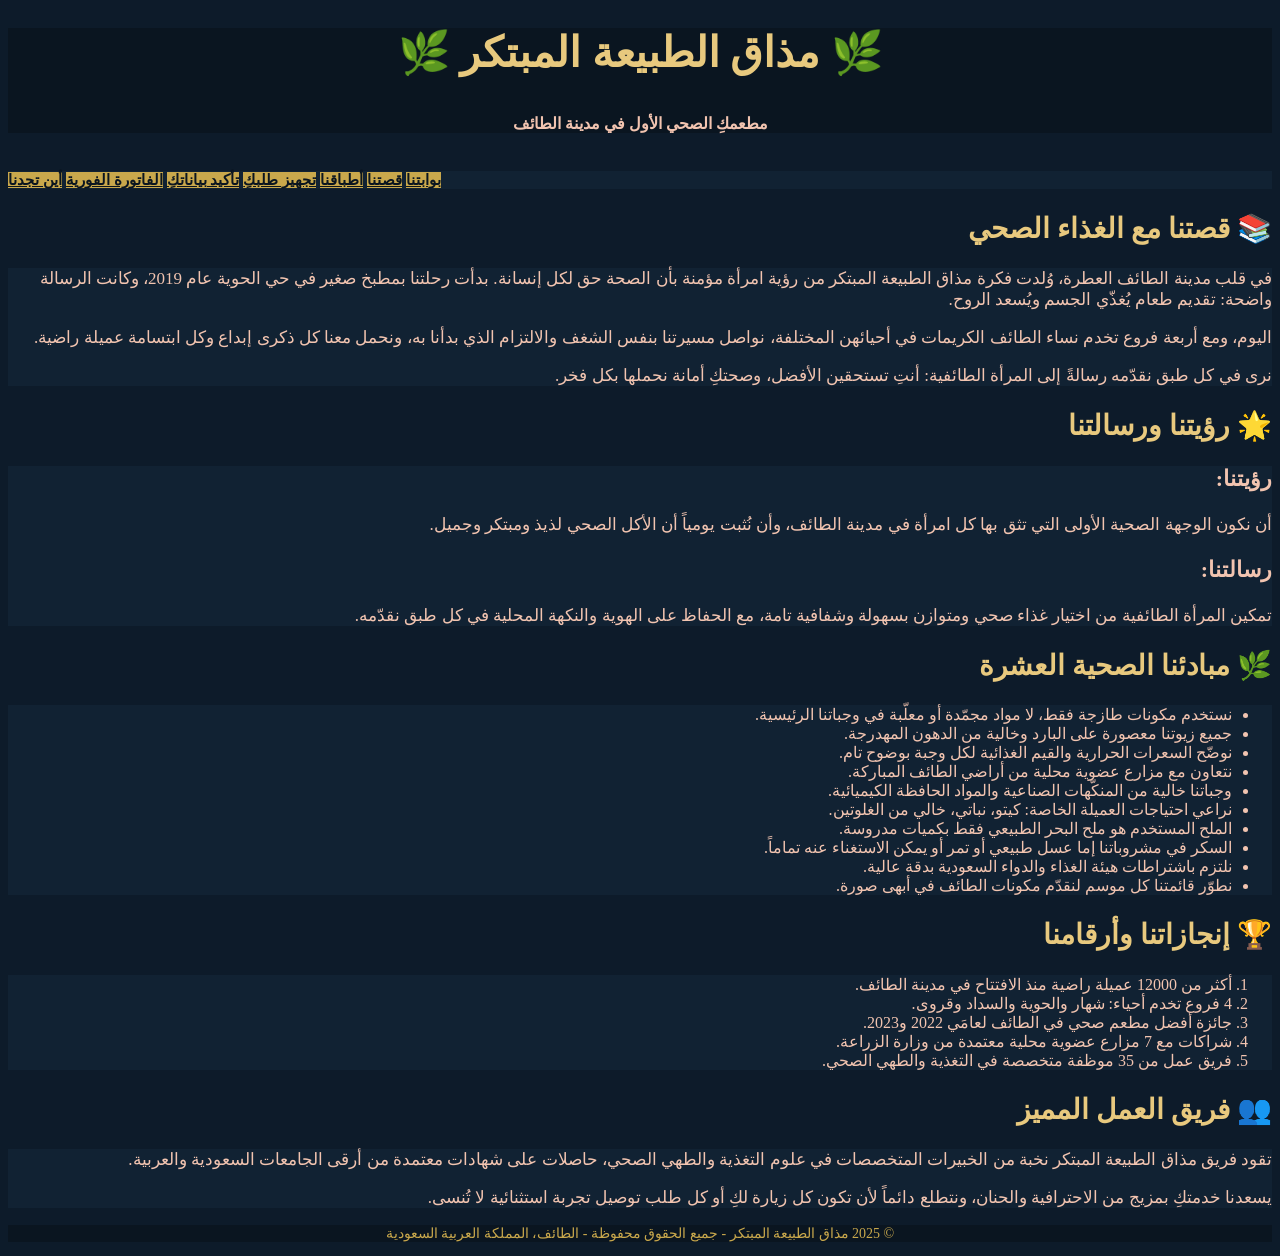
<file: about.html>
<!DOCTYPE html>
<html>
<head>
<meta charset="UTF-8">
<title>مذاق الطبيعة المبتكر - قصتنا</title>
<link rel="stylesheet" type="text/css" href="style.css">
</head>
<body dir="rtl">

<div class="header">
<h1>&#127807; مذاق الطبيعة المبتكر &#127807;</h1>
<h6>مطعمكِ الصحي الأول في مدينة الطائف</h6>
</div>

<div class="navbar">
<a href="index.html">بوابتنا</a>
<a href="about.html">قصتنا</a>
<a href="menu.html">أطباقنا</a>
<a href="order.html">تجهيز طلبكِ</a>
<a href="check.html">تأكيد بياناتكِ</a>
<a href="calc.html">الفاتورة الفورية</a>
<a href="branches.html">أين تجدنا</a>

</div>

<div class="content">

<h2>&#128218; قصتنا مع الغذاء الصحي</h2>

<div class="about-box">
<p>في قلب مدينة الطائف العطرة، وُلدت فكرة مذاق الطبيعة المبتكر من رؤية امرأة مؤمنة بأن الصحة حق لكل إنسانة. بدأت رحلتنا بمطبخ صغير في حي الحوية عام 2019، وكانت الرسالة واضحة: تقديم طعام يُغذّي الجسم ويُسعد الروح.</p>
<p>اليوم، ومع أربعة فروع تخدم نساء الطائف الكريمات في أحيائهن المختلفة، نواصل مسيرتنا بنفس الشغف والالتزام الذي بدأنا به، ونحمل معنا كل ذكرى إبداع وكل ابتسامة عميلة راضية.</p>
<p>نرى في كل طبق نقدّمه رسالةً إلى المرأة الطائفية: أنتِ تستحقين الأفضل، وصحتكِ أمانة نحملها بكل فخر.</p>
</div>

<h2>&#127775; رؤيتنا ورسالتنا</h2>

<div class="about-box">
<h3>رؤيتنا:</h3>
<p>أن نكون الوجهة الصحية الأولى التي تثق بها كل امرأة في مدينة الطائف، وأن نُثبت يومياً أن الأكل الصحي لذيذ ومبتكر وجميل.</p>
<h3>رسالتنا:</h3>
<p>تمكين المرأة الطائفية من اختيار غذاء صحي ومتوازن بسهولة وشفافية تامة، مع الحفاظ على الهوية والنكهة المحلية في كل طبق نقدّمه.</p>
</div>

<h2>&#127807; مبادئنا الصحية العشرة</h2>

<div class="about-box">
<ul>
<li>نستخدم مكونات طازجة فقط، لا مواد مجمّدة أو معلّبة في وجباتنا الرئيسية.</li>
<li>جميع زيوتنا معصورة على البارد وخالية من الدهون المهدرجة.</li>
<li>نوضّح السعرات الحرارية والقيم الغذائية لكل وجبة بوضوح تام.</li>
<li>نتعاون مع مزارع عضوية محلية من أراضي الطائف المباركة.</li>
<li>وجباتنا خالية من المنكّهات الصناعية والمواد الحافظة الكيميائية.</li>
<li>نراعي احتياجات العميلة الخاصة: كيتو، نباتي، خالي من الغلوتين.</li>
<li>الملح المستخدم هو ملح البحر الطبيعي فقط بكميات مدروسة.</li>
<li>السكر في مشروباتنا إما عسل طبيعي أو تمر أو يمكن الاستغناء عنه تماماً.</li>
<li>نلتزم باشتراطات هيئة الغذاء والدواء السعودية بدقة عالية.</li>
<li>نطوّر قائمتنا كل موسم لنقدّم مكونات الطائف في أبهى صورة.</li>
</ul>
</div>

<h2>&#127942; إنجازاتنا وأرقامنا</h2>

<div class="about-box">
<ol>
<li>أكثر من 12000 عميلة راضية منذ الافتتاح في مدينة الطائف.</li>
<li>4 فروع تخدم أحياء: شهار والحوية والسداد وقروى.</li>
<li>جائزة أفضل مطعم صحي في الطائف لعامَي 2022 و2023.</li>
<li>شراكات مع 7 مزارع عضوية محلية معتمدة من وزارة الزراعة.</li>
<li>فريق عمل من 35 موظفة متخصصة في التغذية والطهي الصحي.</li>
</ol>
</div>

<h2>&#128101; فريق العمل المميز</h2>

<div class="about-box">
<p>تقود فريق مذاق الطبيعة المبتكر نخبة من الخبيرات المتخصصات في علوم التغذية والطهي الصحي، حاصلات على شهادات معتمدة من أرقى الجامعات السعودية والعربية.</p>
<p>يسعدنا خدمتكِ بمزيج من الاحترافية والحنان، ونتطلع دائماً لأن تكون كل زيارة لكِ أو كل طلب توصيل تجربة استثنائية لا تُنسى.</p>
</div>

</div>

<div class="footer">
<p>&#169; 2025 مذاق الطبيعة المبتكر - جميع الحقوق محفوظة - الطائف، المملكة العربية السعودية</p>
</div>

</body>
</html>
</file>
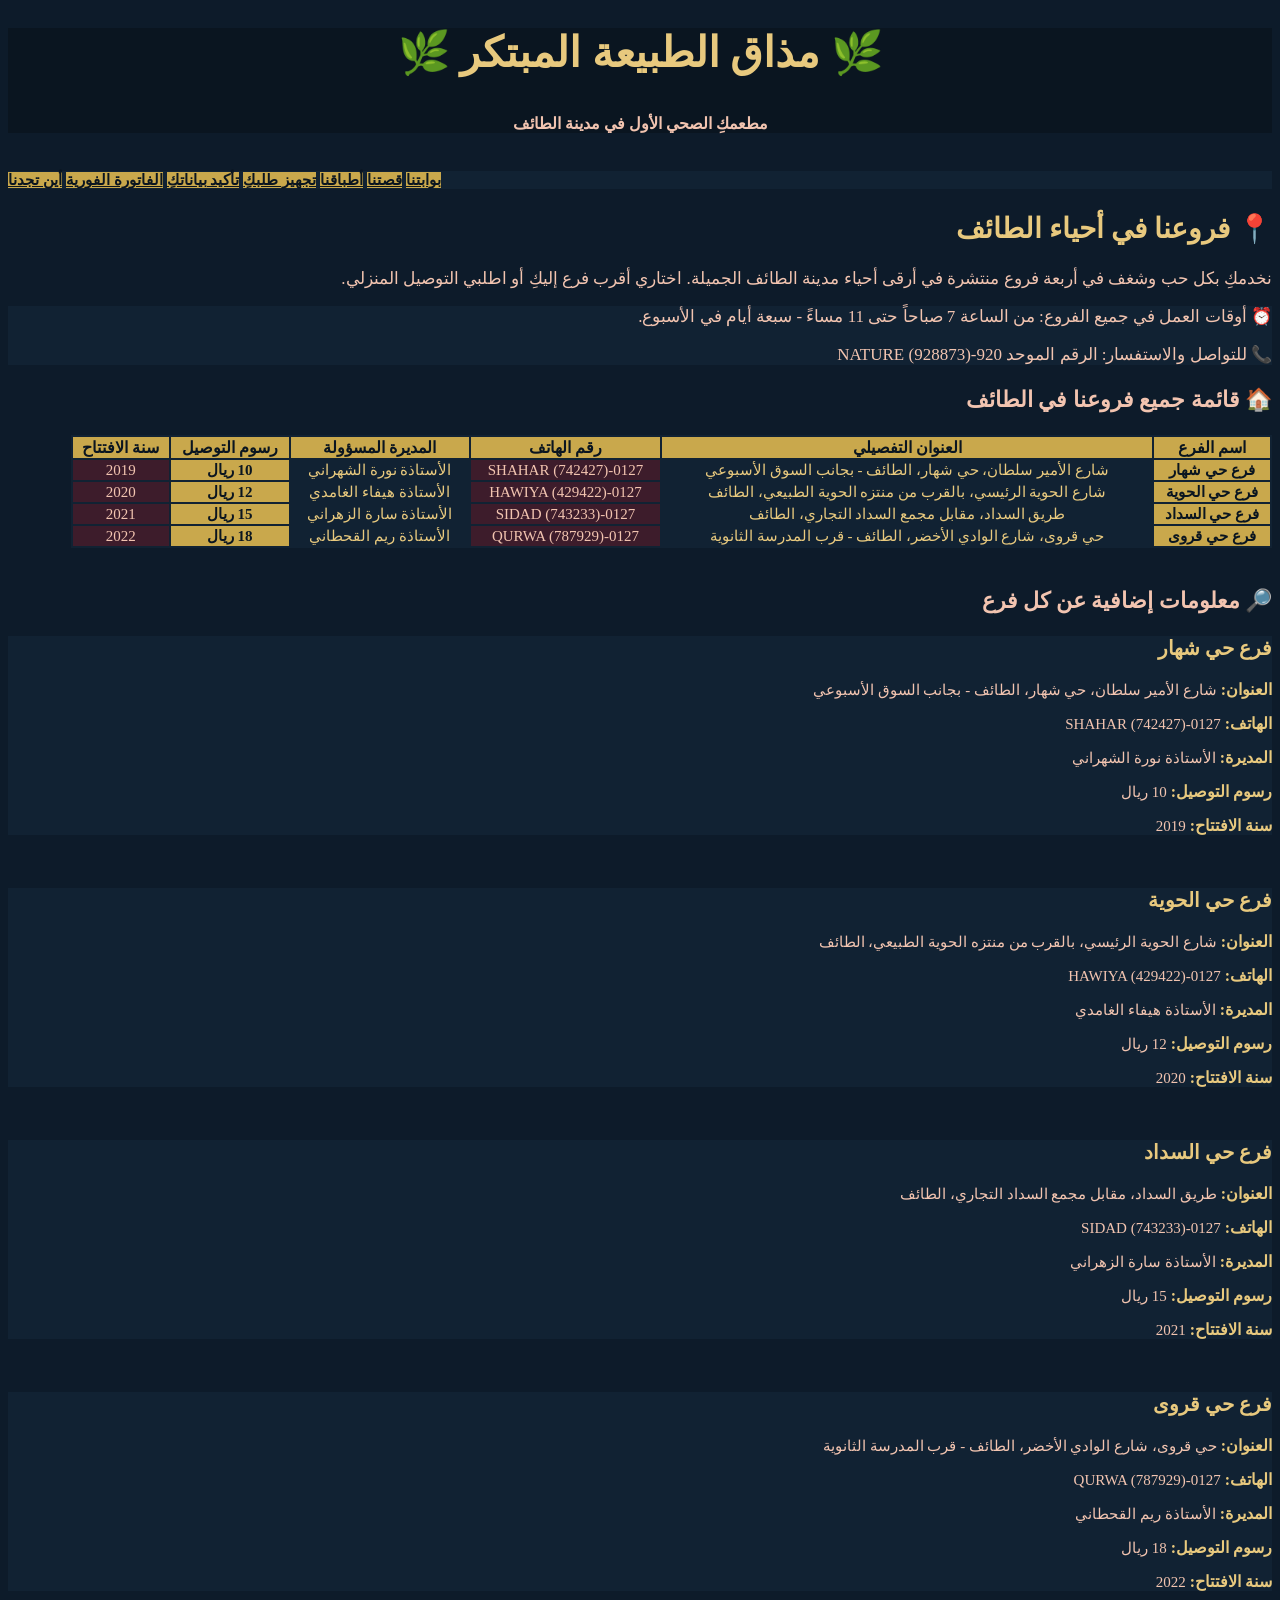
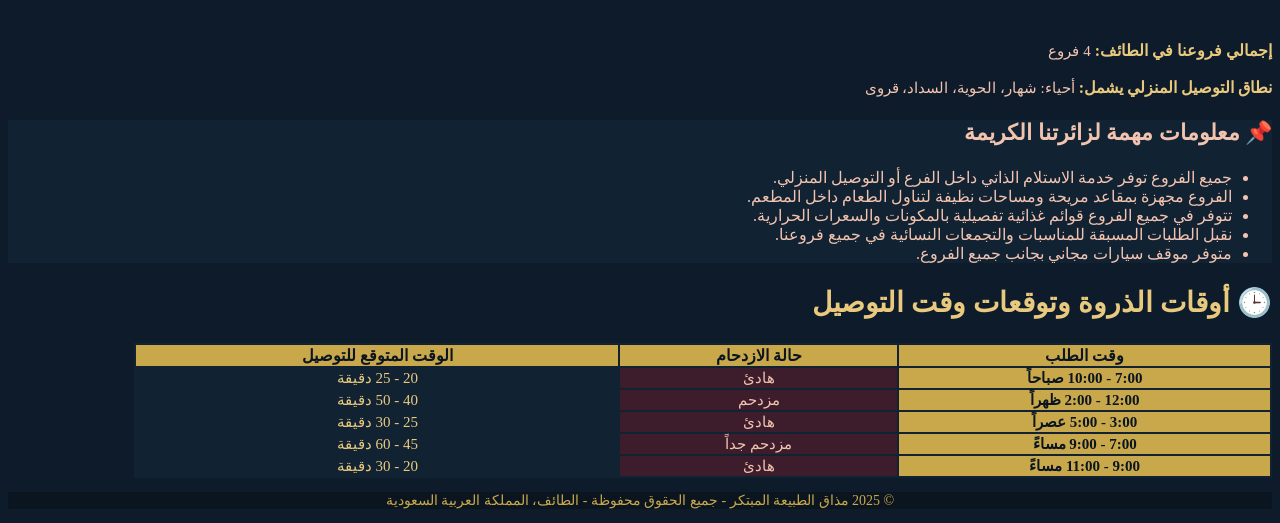
<file: branches.html>
<!DOCTYPE html>
<html>
<head>
<meta charset="UTF-8">
<title>مذاق الطبيعة المبتكر - أين تجدينا</title>
<link rel="stylesheet" type="text/css" href="style.css">
</head>
<body dir="rtl">

<div class="header">
<h1>&#127807; مذاق الطبيعة المبتكر &#127807;</h1>
<h6>مطعمكِ الصحي الأول في مدينة الطائف</h6>
</div>

<div class="navbar">
<a href="index.html">بوابتنا</a>
<a href="about.html">قصتنا</a>
<a href="menu.html">أطباقنا</a>
<a href="order.html">تجهيز طلبكِ</a>
<a href="check.html">تأكيد بياناتكِ</a>
<a href="calc.html">الفاتورة الفورية</a>
<a href="branches.html">أين تجدنا</a>

</div>

<div class="content">

<h2>&#128205; فروعنا في أحياء الطائف</h2>
<p>نخدمكِ بكل حب وشغف في أربعة فروع منتشرة في أرقى أحياء مدينة الطائف الجميلة. اختاري أقرب فرع إليكِ أو اطلبي التوصيل المنزلي.</p>

<div class="welcome-box">
<p>&#9200; أوقات العمل في جميع الفروع: من الساعة 7 صباحاً حتى 11 مساءً - سبعة أيام في الأسبوع.</p>
<p>&#128222; للتواصل والاستفسار: الرقم الموحد 920-NATURE (928873)</p>
</div>

<h3>&#127968; قائمة جميع فروعنا في الطائف</h3>

<script type="text/javascript">

var branch_names = new Array(4);
branch_names[0] = "فرع حي شهار";
branch_names[1] = "فرع حي الحوية";
branch_names[2] = "فرع حي السداد";
branch_names[3] = "فرع حي قروى";

var branch_addresses = new Array(4);
branch_addresses[0] = "شارع الأمير سلطان، حي شهار، الطائف - بجانب السوق الأسبوعي";
branch_addresses[1] = "شارع الحوية الرئيسي، بالقرب من منتزه الحوية الطبيعي، الطائف";
branch_addresses[2] = "طريق السداد، مقابل مجمع السداد التجاري، الطائف";
branch_addresses[3] = "حي قروى، شارع الوادي الأخضر، الطائف - قرب المدرسة الثانوية";

var branch_phones = new Array(4);
branch_phones[0] = "0127-SHAHAR (742427)";
branch_phones[1] = "0127-HAWIYA (429422)";
branch_phones[2] = "0127-SIDAD (743233)";
branch_phones[3] = "0127-QURWA (787929)";

var branch_managers = new Array(4);
branch_managers[0] = "الأستاذة نورة الشهراني";
branch_managers[1] = "الأستاذة هيفاء الغامدي";
branch_managers[2] = "الأستاذة سارة الزهراني";
branch_managers[3] = "الأستاذة ريم القحطاني";

var branch_delivery_fee = new Array(4);
branch_delivery_fee[0] = 10;
branch_delivery_fee[1] = 12;
branch_delivery_fee[2] = 15;
branch_delivery_fee[3] = 18;

var branch_opening_year = new Array(4);
branch_opening_year[0] = 2019;
branch_opening_year[1] = 2020;
branch_opening_year[2] = 2021;
branch_opening_year[3] = 2022;

document.write("<table width='95%'>");
document.write("<tr>");
document.write("<th>اسم الفرع</th>");
document.write("<th>العنوان التفصيلي</th>");
document.write("<th>رقم الهاتف</th>");
document.write("<th>المديرة المسؤولة</th>");
document.write("<th>رسوم التوصيل</th>");
document.write("<th>سنة الافتتاح</th>");
document.write("</tr>");

for (var i = 0; i < 4; i++) {
    document.write("<tr>");
    document.write("<td class='gold'>" + branch_names[i] + "</td>");
    document.write("<td class='navy'>" + branch_addresses[i] + "</td>");
    document.write("<td class='rose'>" + branch_phones[i] + "</td>");
    document.write("<td class='navy'>" + branch_managers[i] + "</td>");
    document.write("<td class='gold'>" + branch_delivery_fee[i] + " ريال</td>");
    document.write("<td class='rose'>" + branch_opening_year[i] + "</td>");
    document.write("</tr>");
}

document.write("</table>");

document.write("<br>");
document.write("<h3>&#128270; معلومات إضافية عن كل فرع</h3>");

for (var j = 0; j < 4; j++) {
    document.write("<div class='branch-box'>");
    document.write("<h3>" + branch_names[j] + "</h3>");
    document.write("<p><span class='gold-label'>العنوان: </span><span class='rose-label'>" + branch_addresses[j] + "</span></p>");
    document.write("<p><span class='gold-label'>الهاتف: </span><span class='rose-label'>" + branch_phones[j] + "</span></p>");
    document.write("<p><span class='gold-label'>المديرة: </span><span class='rose-label'>" + branch_managers[j] + "</span></p>");
    document.write("<p><span class='gold-label'>رسوم التوصيل: </span><span class='rose-label'>" + branch_delivery_fee[j] + " ريال</span></p>");
    document.write("<p><span class='gold-label'>سنة الافتتاح: </span><span class='rose-label'>" + branch_opening_year[j] + "</span></p>");
    document.write("</div>");
    document.write("<br>");
}

var total_branches = 4;
var total_delivery_coverage = "أحياء: شهار، الحوية، السداد، قروى";
document.write("<p><span class='gold-label'>إجمالي فروعنا في الطائف: </span><span class='rose-label'>" + total_branches + " فروع</span></p>");
document.write("<p><span class='gold-label'>نطاق التوصيل المنزلي يشمل: </span><span class='rose-label'>" + total_delivery_coverage + "</span></p>");

</script>

<div class="welcome-box">
<h3>&#128204; معلومات مهمة لزائرتنا الكريمة</h3>
<ul>
<li>جميع الفروع توفر خدمة الاستلام الذاتي داخل الفرع أو التوصيل المنزلي.</li>
<li>الفروع مجهزة بمقاعد مريحة ومساحات نظيفة لتناول الطعام داخل المطعم.</li>
<li>تتوفر في جميع الفروع قوائم غذائية تفصيلية بالمكونات والسعرات الحرارية.</li>
<li>نقبل الطلبات المسبقة للمناسبات والتجمعات النسائية في جميع فروعنا.</li>
<li>متوفر موقف سيارات مجاني بجانب جميع الفروع.</li>
</ul>
</div>

<h2>&#128338; أوقات الذروة وتوقعات وقت التوصيل</h2>

<table width="90%">
<tr>
<th>وقت الطلب</th>
<th>حالة الازدحام</th>
<th>الوقت المتوقع للتوصيل</th>
</tr>
<tr>
<td class="gold">7:00 - 10:00 صباحاً</td>
<td class="rose">هادئ</td>
<td class="navy">20 - 25 دقيقة</td>
</tr>
<tr>
<td class="gold">12:00 - 2:00 ظهراً</td>
<td class="rose">مزدحم</td>
<td class="navy">40 - 50 دقيقة</td>
</tr>
<tr>
<td class="gold">3:00 - 5:00 عصراً</td>
<td class="rose">هادئ</td>
<td class="navy">25 - 30 دقيقة</td>
</tr>
<tr>
<td class="gold">7:00 - 9:00 مساءً</td>
<td class="rose">مزدحم جداً</td>
<td class="navy">45 - 60 دقيقة</td>
</tr>
<tr>
<td class="gold">9:00 - 11:00 مساءً</td>
<td class="rose">هادئ</td>
<td class="navy">20 - 30 دقيقة</td>
</tr>
</table>

</div>

<div class="footer">
<p>&#169; 2025 مذاق الطبيعة المبتكر - جميع الحقوق محفوظة - الطائف، المملكة العربية السعودية</p>
</div>

</body>
</html>
</file>
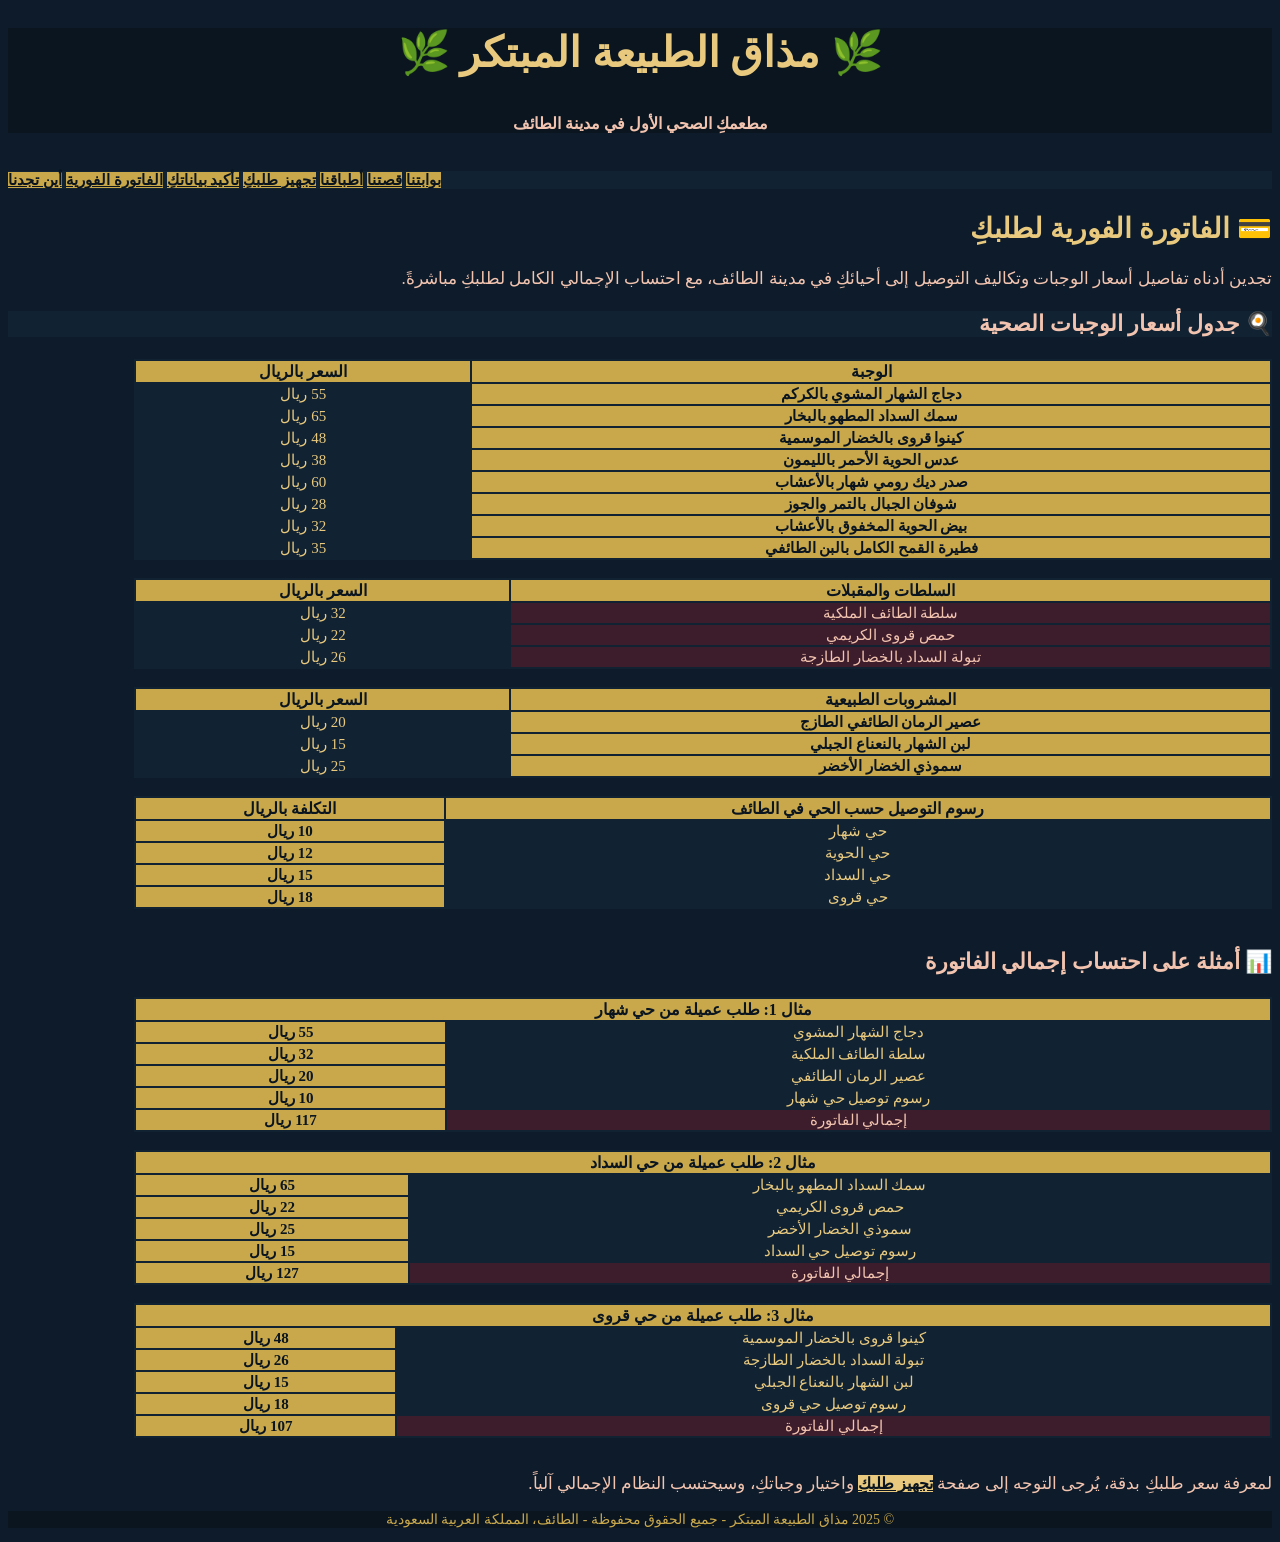
<file: calc.html>
<!DOCTYPE html>
<html>
<head>
<meta charset="UTF-8">
<title>مذاق الطبيعة المبتكر - الفاتورة الفورية</title>
<link rel="stylesheet" type="text/css" href="style.css">
</head>
<body dir="rtl">

<div class="header">
<h1>&#127807; مذاق الطبيعة المبتكر &#127807;</h1>
<h6>مطعمكِ الصحي الأول في مدينة الطائف</h6>
</div>

<div class="navbar">
<a href="index.html">بوابتنا</a>
<a href="about.html">قصتنا</a>
<a href="menu.html">أطباقنا</a>
<a href="order.html">تجهيز طلبكِ</a>
<a href="check.html">تأكيد بياناتكِ</a>
<a href="calc.html">الفاتورة الفورية</a>
<a href="branches.html">أين تجدنا</a>

</div>

<div class="content">

<h2>&#128179; الفاتورة الفورية لطلبكِ</h2>
<p>تجدين أدناه تفاصيل أسعار الوجبات وتكاليف التوصيل إلى أحيائكِ في مدينة الطائف، مع احتساب الإجمالي الكامل لطلبكِ مباشرةً.</p>

<div class="calc-box">
<h3>&#127859; جدول أسعار الوجبات الصحية</h3>
</div>

<script type="text/javascript">

var meal_chicken_shahar = 55;
var meal_fish_sidad = 65;
var meal_quinoa_qurwa = 48;
var meal_lentil_hawiya = 38;
var meal_turkey_shahar = 60;
var meal_oats_taif = 28;
var meal_eggs_hawiya = 32;
var meal_wheat_bread = 35;

var starter_royal_salad = 32;
var starter_hummus_qurwa = 22;
var starter_taboula_sidad = 26;

var drink_pomegranate = 20;
var drink_laban_mint = 15;
var drink_green_smoothie = 25;

var delivery_shahar = 10;
var delivery_hawiya = 12;
var delivery_sidad = 15;
var delivery_qurwa = 18;

document.write("<table width='90%'>");
document.write("<tr><th>الوجبة</th><th>السعر بالريال</th></tr>");
document.write("<tr><td class='gold'>دجاج الشهار المشوي بالكركم</td><td class='navy'>" + meal_chicken_shahar + " ريال</td></tr>");
document.write("<tr><td class='gold'>سمك السداد المطهو بالبخار</td><td class='navy'>" + meal_fish_sidad + " ريال</td></tr>");
document.write("<tr><td class='gold'>كينوا قروى بالخضار الموسمية</td><td class='navy'>" + meal_quinoa_qurwa + " ريال</td></tr>");
document.write("<tr><td class='gold'>عدس الحوية الأحمر بالليمون</td><td class='navy'>" + meal_lentil_hawiya + " ريال</td></tr>");
document.write("<tr><td class='gold'>صدر ديك رومي شهار بالأعشاب</td><td class='navy'>" + meal_turkey_shahar + " ريال</td></tr>");
document.write("<tr><td class='gold'>شوفان الجبال بالتمر والجوز</td><td class='navy'>" + meal_oats_taif + " ريال</td></tr>");
document.write("<tr><td class='gold'>بيض الحوية المخفوق بالأعشاب</td><td class='navy'>" + meal_eggs_hawiya + " ريال</td></tr>");
document.write("<tr><td class='gold'>فطيرة القمح الكامل بالبن الطائفي</td><td class='navy'>" + meal_wheat_bread + " ريال</td></tr>");
document.write("</table>");

document.write("<br>");

document.write("<table width='90%'>");
document.write("<tr><th>السلطات والمقبلات</th><th>السعر بالريال</th></tr>");
document.write("<tr><td class='rose'>سلطة الطائف الملكية</td><td class='navy'>" + starter_royal_salad + " ريال</td></tr>");
document.write("<tr><td class='rose'>حمص قروى الكريمي</td><td class='navy'>" + starter_hummus_qurwa + " ريال</td></tr>");
document.write("<tr><td class='rose'>تبولة السداد بالخضار الطازجة</td><td class='navy'>" + starter_taboula_sidad + " ريال</td></tr>");
document.write("</table>");

document.write("<br>");

document.write("<table width='90%'>");
document.write("<tr><th>المشروبات الطبيعية</th><th>السعر بالريال</th></tr>");
document.write("<tr><td class='gold'>عصير الرمان الطائفي الطازج</td><td class='navy'>" + drink_pomegranate + " ريال</td></tr>");
document.write("<tr><td class='gold'>لبن الشهار بالنعناع الجبلي</td><td class='navy'>" + drink_laban_mint + " ريال</td></tr>");
document.write("<tr><td class='gold'>سموذي الخضار الأخضر</td><td class='navy'>" + drink_green_smoothie + " ريال</td></tr>");
document.write("</table>");

document.write("<br>");

document.write("<table width='90%'>");
document.write("<tr><th>رسوم التوصيل حسب الحي في الطائف</th><th>التكلفة بالريال</th></tr>");
document.write("<tr><td class='navy'>حي شهار</td><td class='gold'>" + delivery_shahar + " ريال</td></tr>");
document.write("<tr><td class='navy'>حي الحوية</td><td class='gold'>" + delivery_hawiya + " ريال</td></tr>");
document.write("<tr><td class='navy'>حي السداد</td><td class='gold'>" + delivery_sidad + " ريال</td></tr>");
document.write("<tr><td class='navy'>حي قروى</td><td class='gold'>" + delivery_qurwa + " ريال</td></tr>");
document.write("</table>");

document.write("<br>");
document.write("<h3>&#128202; أمثلة على احتساب إجمالي الفاتورة</h3>");

var example1_meal = meal_chicken_shahar;
var example1_starter = starter_royal_salad;
var example1_drink = drink_pomegranate;
var example1_delivery = delivery_shahar;
var example1_total = example1_meal + example1_starter + example1_drink + example1_delivery;

document.write("<table width='90%'>");
document.write("<tr><th colspan='2'>مثال 1: طلب عميلة من حي شهار</th></tr>");
document.write("<tr><td class='navy'>دجاج الشهار المشوي</td><td class='gold'>" + example1_meal + " ريال</td></tr>");
document.write("<tr><td class='navy'>سلطة الطائف الملكية</td><td class='gold'>" + example1_starter + " ريال</td></tr>");
document.write("<tr><td class='navy'>عصير الرمان الطائفي</td><td class='gold'>" + example1_drink + " ريال</td></tr>");
document.write("<tr><td class='navy'>رسوم توصيل حي شهار</td><td class='gold'>" + example1_delivery + " ريال</td></tr>");
document.write("<tr><td class='rose'>إجمالي الفاتورة</td><td class='gold'>" + example1_total + " ريال</td></tr>");
document.write("</table>");

document.write("<br>");

var example2_meal = meal_fish_sidad;
var example2_starter = starter_hummus_qurwa;
var example2_drink = drink_green_smoothie;
var example2_delivery = delivery_sidad;
var example2_total = example2_meal + example2_starter + example2_drink + example2_delivery;

document.write("<table width='90%'>");
document.write("<tr><th colspan='2'>مثال 2: طلب عميلة من حي السداد</th></tr>");
document.write("<tr><td class='navy'>سمك السداد المطهو بالبخار</td><td class='gold'>" + example2_meal + " ريال</td></tr>");
document.write("<tr><td class='navy'>حمص قروى الكريمي</td><td class='gold'>" + example2_starter + " ريال</td></tr>");
document.write("<tr><td class='navy'>سموذي الخضار الأخضر</td><td class='gold'>" + example2_drink + " ريال</td></tr>");
document.write("<tr><td class='navy'>رسوم توصيل حي السداد</td><td class='gold'>" + example2_delivery + " ريال</td></tr>");
document.write("<tr><td class='rose'>إجمالي الفاتورة</td><td class='gold'>" + example2_total + " ريال</td></tr>");
document.write("</table>");

document.write("<br>");

var example3_meal = meal_quinoa_qurwa;
var example3_starter = starter_taboula_sidad;
var example3_drink = drink_laban_mint;
var example3_delivery = delivery_qurwa;
var example3_total = example3_meal + example3_starter + example3_drink + example3_delivery;

document.write("<table width='90%'>");
document.write("<tr><th colspan='2'>مثال 3: طلب عميلة من حي قروى</th></tr>");
document.write("<tr><td class='navy'>كينوا قروى بالخضار الموسمية</td><td class='gold'>" + example3_meal + " ريال</td></tr>");
document.write("<tr><td class='navy'>تبولة السداد بالخضار الطازجة</td><td class='gold'>" + example3_starter + " ريال</td></tr>");
document.write("<tr><td class='navy'>لبن الشهار بالنعناع الجبلي</td><td class='gold'>" + example3_drink + " ريال</td></tr>");
document.write("<tr><td class='navy'>رسوم توصيل حي قروى</td><td class='gold'>" + example3_delivery + " ريال</td></tr>");
document.write("<tr><td class='rose'>إجمالي الفاتورة</td><td class='gold'>" + example3_total + " ريال</td></tr>");
document.write("</table>");

document.write("<br>");
document.write("<p>لمعرفة سعر طلبكِ بدقة، يُرجى التوجه إلى صفحة <a href='order.html'>تجهيز طلبكِ</a> واختيار وجباتكِ، وسيحتسب النظام الإجمالي آلياً.</p>");

</script>

</div>

<div class="footer">
<p>&#169; 2025 مذاق الطبيعة المبتكر - جميع الحقوق محفوظة - الطائف، المملكة العربية السعودية</p>
</div>

</body>
</html>
</file>
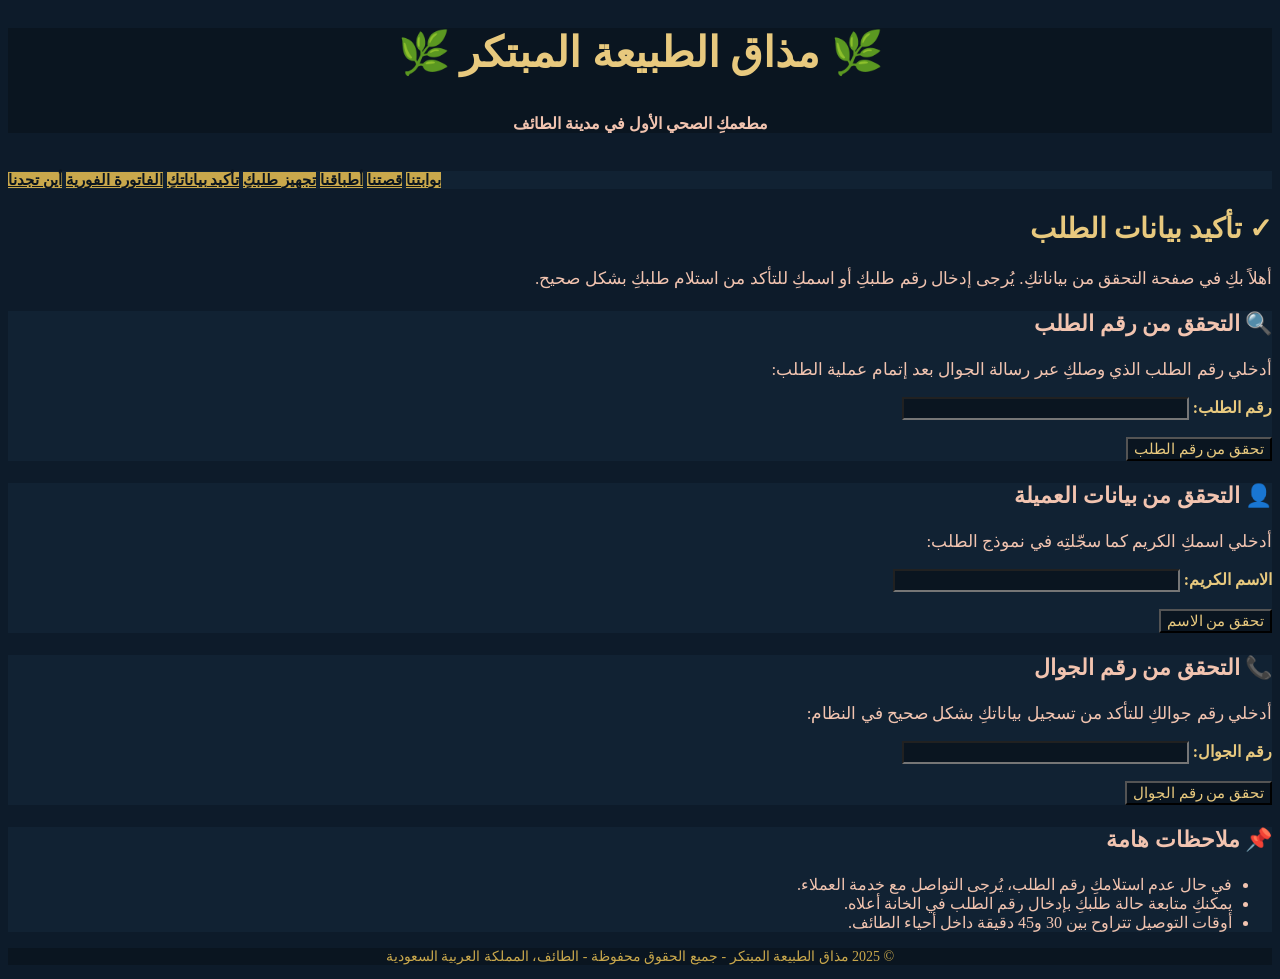
<file: check.html>
<!DOCTYPE html>
<html>
<head>
<meta charset="UTF-8">
<title>مذاق الطبيعة المبتكر - تأكيد بياناتكِ</title>
<link rel="stylesheet" type="text/css" href="style.css">
</head>
<body dir="rtl">

<div class="header">
<h1>&#127807; مذاق الطبيعة المبتكر &#127807;</h1>
<h6>مطعمكِ الصحي الأول في مدينة الطائف</h6>
</div>

<div class="navbar">
<a href="index.html">بوابتنا</a>
<a href="about.html">قصتنا</a>
<a href="menu.html">أطباقنا</a>
<a href="order.html">تجهيز طلبكِ</a>
<a href="check.html">تأكيد بياناتكِ</a>
<a href="calc.html">الفاتورة الفورية</a>
<a href="branches.html">أين تجدنا</a>

</div>

<div class="content">

<h2>&#10003; تأكيد بيانات الطلب</h2>
<p>أهلاً بكِ في صفحة التحقق من بياناتكِ. يُرجى إدخال رقم طلبكِ أو اسمكِ للتأكد من استلام طلبكِ بشكل صحيح.</p>

<div class="check-box">

<h3>&#128269; التحقق من رقم الطلب</h3>
<p>أدخلي رقم الطلب الذي وصلكِ عبر رسالة الجوال بعد إتمام عملية الطلب:</p>

<p>
<span class="gold-label">رقم الطلب: </span>
<input type="text" id="order_number" size="30">
</p>

<p>
<input type="button" value="تحقق من رقم الطلب" onclick="checkOrderNumber()">
</p>

</div>

<div class="check-box">

<h3>&#128100; التحقق من بيانات العميلة</h3>
<p>أدخلي اسمكِ الكريم كما سجّلتِه في نموذج الطلب:</p>

<p>
<span class="gold-label">الاسم الكريم: </span>
<input type="text" id="customer_name_check" size="30">
</p>

<p>
<input type="button" value="تحقق من الاسم" onclick="checkCustomerName()">
</p>

</div>

<div class="check-box">

<h3>&#128222; التحقق من رقم الجوال</h3>
<p>أدخلي رقم جوالكِ للتأكد من تسجيل بياناتكِ بشكل صحيح في النظام:</p>

<p>
<span class="gold-label">رقم الجوال: </span>
<input type="text" id="phone_check" size="30">
</p>

<p>
<input type="button" value="تحقق من رقم الجوال" onclick="checkPhoneNumber()">
</p>

</div>

<div class="welcome-box">
<h3>&#128204; ملاحظات هامة</h3>
<ul>
<li>في حال عدم استلامكِ رقم الطلب، يُرجى التواصل مع خدمة العملاء.</li>
<li>يمكنكِ متابعة حالة طلبكِ بإدخال رقم الطلب في الخانة أعلاه.</li>
<li>أوقات التوصيل تتراوح بين 30 و45 دقيقة داخل أحياء الطائف.</li>
</ul>
</div>

</div>

<div class="footer">
<p>&#169; 2025 مذاق الطبيعة المبتكر - جميع الحقوق محفوظة - الطائف، المملكة العربية السعودية</p>
</div>

<script type="text/javascript">

function checkOrderNumber() {
    var orderNumber = document.getElementById("order_number").value;
    if (orderNumber == "") {
        window.alert("تنبيه: حقل رقم الطلب فارغ! يُرجى إدخال رقم طلبكِ قبل التحقق. يمكنكِ إيجاد رقم الطلب في رسالة الجوال التي وصلتكِ بعد إتمام الطلب.");
    } else {
        window.alert("شكراً لكِ. تم استلام رقم الطلب رقم: " + orderNumber + " - سيتم التحقق من بياناتكِ ومتابعة طلبكِ في أقرب وقت.");
    }
}

function checkCustomerName() {
    var customerName = document.getElementById("customer_name_check").value;
    if (customerName == "") {
        window.alert("تنبيه: حقل الاسم فارغ! يُرجى إدخال اسمكِ الكريم كما سجّلتِه في نموذج الطلب حتى نتمكن من التحقق من بياناتكِ بشكل صحيح.");
    } else {
        window.alert("مرحباً بكِ " + customerName + " - تم التعرف على بياناتكِ في نظامنا بنجاح. نشكركِ على اختيار مذاق الطبيعة المبتكر.");
    }
}

function checkPhoneNumber() {
    var phoneNumber = document.getElementById("phone_check").value;
    if (phoneNumber == "") {
        window.alert("تنبيه: حقل رقم الجوال فارغ! يُرجى إدخال رقم جوالكِ الذي سجّلتِه عند الطلب. رقم الجوال ضروري للتواصل معكِ بشأن طلبكِ.");
    } else {
        var firstDigit = phoneNumber.charAt(0);
        if (firstDigit == "0") {
            window.alert("تم التحقق من رقم الجوال: " + phoneNumber + " - البيانات مطابقة في نظامنا. ستتلقين رسالة تأكيد على هذا الرقم قريباً.");
        } else {
            window.alert("تنبيه: رقم الجوال الذي أدخلتِه لا يبدأ بالصفر. يُرجى التأكد من إدخال رقم الجوال السعودي بشكل صحيح (مثال: 05XXXXXXXX).");
        }
    }
}

</script>

</body>
</html>
</file>
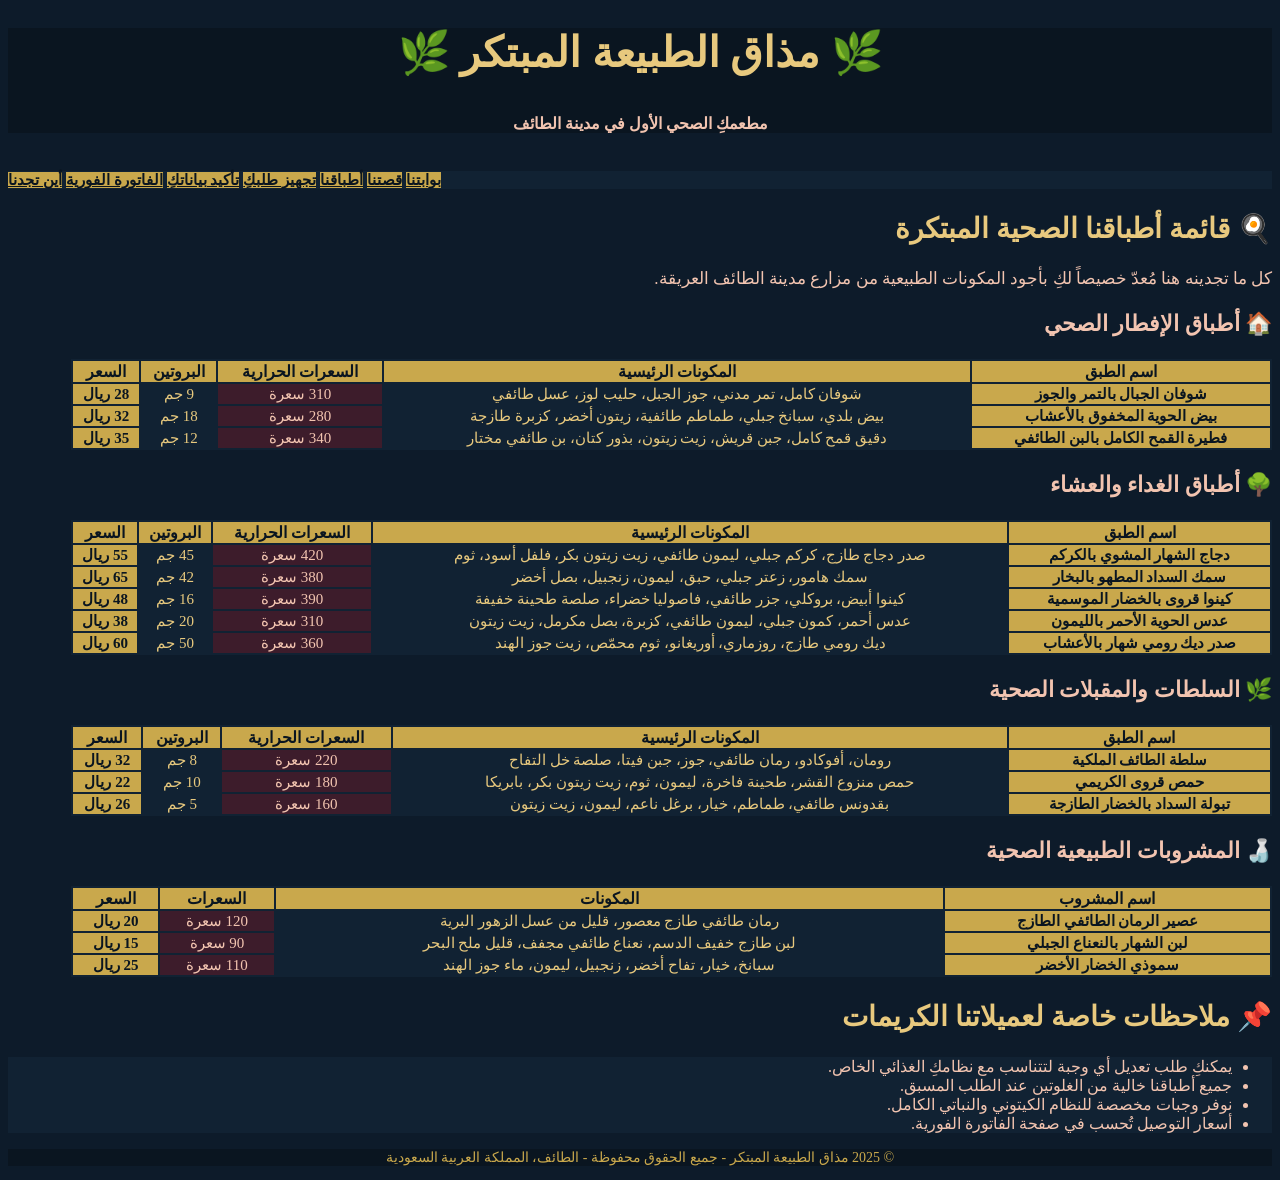
<file: menu.html>
<!DOCTYPE html>
<html>
<head>
<meta charset="UTF-8">
<title>مذاق الطبيعة المبتكر - أطباقنا</title>
<link rel="stylesheet" type="text/css" href="style.css">
</head>
<body dir="rtl">

<div class="header">
<h1>&#127807; مذاق الطبيعة المبتكر &#127807;</h1>
<h6>مطعمكِ الصحي الأول في مدينة الطائف</h6>
</div>

<div class="navbar">
<a href="index.html">بوابتنا</a>
<a href="about.html">قصتنا</a>
<a href="menu.html">أطباقنا</a>
<a href="order.html">تجهيز طلبكِ</a>
<a href="check.html">تأكيد بياناتكِ</a>
<a href="calc.html">الفاتورة الفورية</a>
<a href="branches.html">أين تجدنا</a>

</div>

<div class="content">

<h2>&#127859; قائمة أطباقنا الصحية المبتكرة</h2>
<p>كل ما تجدينه هنا مُعدّ خصيصاً لكِ بأجود المكونات الطبيعية من مزارع مدينة الطائف العريقة.</p>

<h3>&#127968; أطباق الإفطار الصحي</h3>

<table width="95%">
<tr>
<th>اسم الطبق</th>
<th>المكونات الرئيسية</th>
<th>السعرات الحرارية</th>
<th>البروتين</th>
<th>السعر</th>
</tr>
<tr>
<td class="gold">شوفان الجبال بالتمر والجوز</td>
<td class="navy">شوفان كامل، تمر مدني، جوز الجبل، حليب لوز، عسل طائفي</td>
<td class="rose">310 سعرة</td>
<td class="navy">9 جم</td>
<td class="gold">28 ريال</td>
</tr>
<tr>
<td class="gold">بيض الحوية المخفوق بالأعشاب</td>
<td class="navy">بيض بلدي، سبانخ جبلي، طماطم طائفية، زيتون أخضر، كزبرة طازجة</td>
<td class="rose">280 سعرة</td>
<td class="navy">18 جم</td>
<td class="gold">32 ريال</td>
</tr>
<tr>
<td class="gold">فطيرة القمح الكامل بالبن الطائفي</td>
<td class="navy">دقيق قمح كامل، جبن قريش، زيت زيتون، بذور كتان، بن طائفي مختار</td>
<td class="rose">340 سعرة</td>
<td class="navy">12 جم</td>
<td class="gold">35 ريال</td>
</tr>
</table>

<h3>&#127795; أطباق الغداء والعشاء</h3>

<table width="95%">
<tr>
<th>اسم الطبق</th>
<th>المكونات الرئيسية</th>
<th>السعرات الحرارية</th>
<th>البروتين</th>
<th>السعر</th>
</tr>
<tr>
<td class="gold">دجاج الشهار المشوي بالكركم</td>
<td class="navy">صدر دجاج طازج، كركم جبلي، ليمون طائفي، زيت زيتون بكر، فلفل أسود، ثوم</td>
<td class="rose">420 سعرة</td>
<td class="navy">45 جم</td>
<td class="gold">55 ريال</td>
</tr>
<tr>
<td class="gold">سمك السداد المطهو بالبخار</td>
<td class="navy">سمك هامور، زعتر جبلي، حبق، ليمون، زنجبيل، بصل أخضر</td>
<td class="rose">380 سعرة</td>
<td class="navy">42 جم</td>
<td class="gold">65 ريال</td>
</tr>
<tr>
<td class="gold">كينوا قروى بالخضار الموسمية</td>
<td class="navy">كينوا أبيض، بروكلي، جزر طائفي، فاصوليا خضراء، صلصة طحينة خفيفة</td>
<td class="rose">390 سعرة</td>
<td class="navy">16 جم</td>
<td class="gold">48 ريال</td>
</tr>
<tr>
<td class="gold">عدس الحوية الأحمر بالليمون</td>
<td class="navy">عدس أحمر، كمون جبلي، ليمون طائفي، كزبرة، بصل مكرمل، زيت زيتون</td>
<td class="rose">310 سعرة</td>
<td class="navy">20 جم</td>
<td class="gold">38 ريال</td>
</tr>
<tr>
<td class="gold">صدر ديك رومي شهار بالأعشاب</td>
<td class="navy">ديك رومي طازج، روزماري، أوريغانو، ثوم محمّص، زيت جوز الهند</td>
<td class="rose">360 سعرة</td>
<td class="navy">50 جم</td>
<td class="gold">60 ريال</td>
</tr>
</table>

<h3>&#127807; السلطات والمقبلات الصحية</h3>

<table width="95%">
<tr>
<th>اسم الطبق</th>
<th>المكونات الرئيسية</th>
<th>السعرات الحرارية</th>
<th>البروتين</th>
<th>السعر</th>
</tr>
<tr>
<td class="gold">سلطة الطائف الملكية</td>
<td class="navy">رومان، أفوكادو، رمان طائفي، جوز، جبن فيتا، صلصة خل التفاح</td>
<td class="rose">220 سعرة</td>
<td class="navy">8 جم</td>
<td class="gold">32 ريال</td>
</tr>
<tr>
<td class="gold">حمص قروى الكريمي</td>
<td class="navy">حمص منزوع القشر، طحينة فاخرة، ليمون، ثوم، زيت زيتون بكر، بابريكا</td>
<td class="rose">180 سعرة</td>
<td class="navy">10 جم</td>
<td class="gold">22 ريال</td>
</tr>
<tr>
<td class="gold">تبولة السداد بالخضار الطازجة</td>
<td class="navy">بقدونس طائفي، طماطم، خيار، برغل ناعم، ليمون، زيت زيتون</td>
<td class="rose">160 سعرة</td>
<td class="navy">5 جم</td>
<td class="gold">26 ريال</td>
</tr>
</table>

<h3>&#127862; المشروبات الطبيعية الصحية</h3>

<table width="95%">
<tr>
<th>اسم المشروب</th>
<th>المكونات</th>
<th>السعرات</th>
<th>السعر</th>
</tr>
<tr>
<td class="gold">عصير الرمان الطائفي الطازج</td>
<td class="navy">رمان طائفي طازج معصور، قليل من عسل الزهور البرية</td>
<td class="rose">120 سعرة</td>
<td class="gold">20 ريال</td>
</tr>
<tr>
<td class="gold">لبن الشهار بالنعناع الجبلي</td>
<td class="navy">لبن طازج خفيف الدسم، نعناع طائفي مجفف، قليل ملح البحر</td>
<td class="rose">90 سعرة</td>
<td class="gold">15 ريال</td>
</tr>
<tr>
<td class="gold">سموذي الخضار الأخضر</td>
<td class="navy">سبانخ، خيار، تفاح أخضر، زنجبيل، ليمون، ماء جوز الهند</td>
<td class="rose">110 سعرة</td>
<td class="gold">25 ريال</td>
</tr>
</table>

<h2>&#128204; ملاحظات خاصة لعميلاتنا الكريمات</h2>
<div class="welcome-box">
<ul>
<li>يمكنكِ طلب تعديل أي وجبة لتتناسب مع نظامكِ الغذائي الخاص.</li>
<li>جميع أطباقنا خالية من الغلوتين عند الطلب المسبق.</li>
<li>نوفر وجبات مخصصة للنظام الكيتوني والنباتي الكامل.</li>
<li>أسعار التوصيل تُحسب في صفحة الفاتورة الفورية.</li>
</ul>
</div>

</div>

<div class="footer">
<p>&#169; 2025 مذاق الطبيعة المبتكر - جميع الحقوق محفوظة - الطائف، المملكة العربية السعودية</p>
</div>

</body>
</html>
</file>
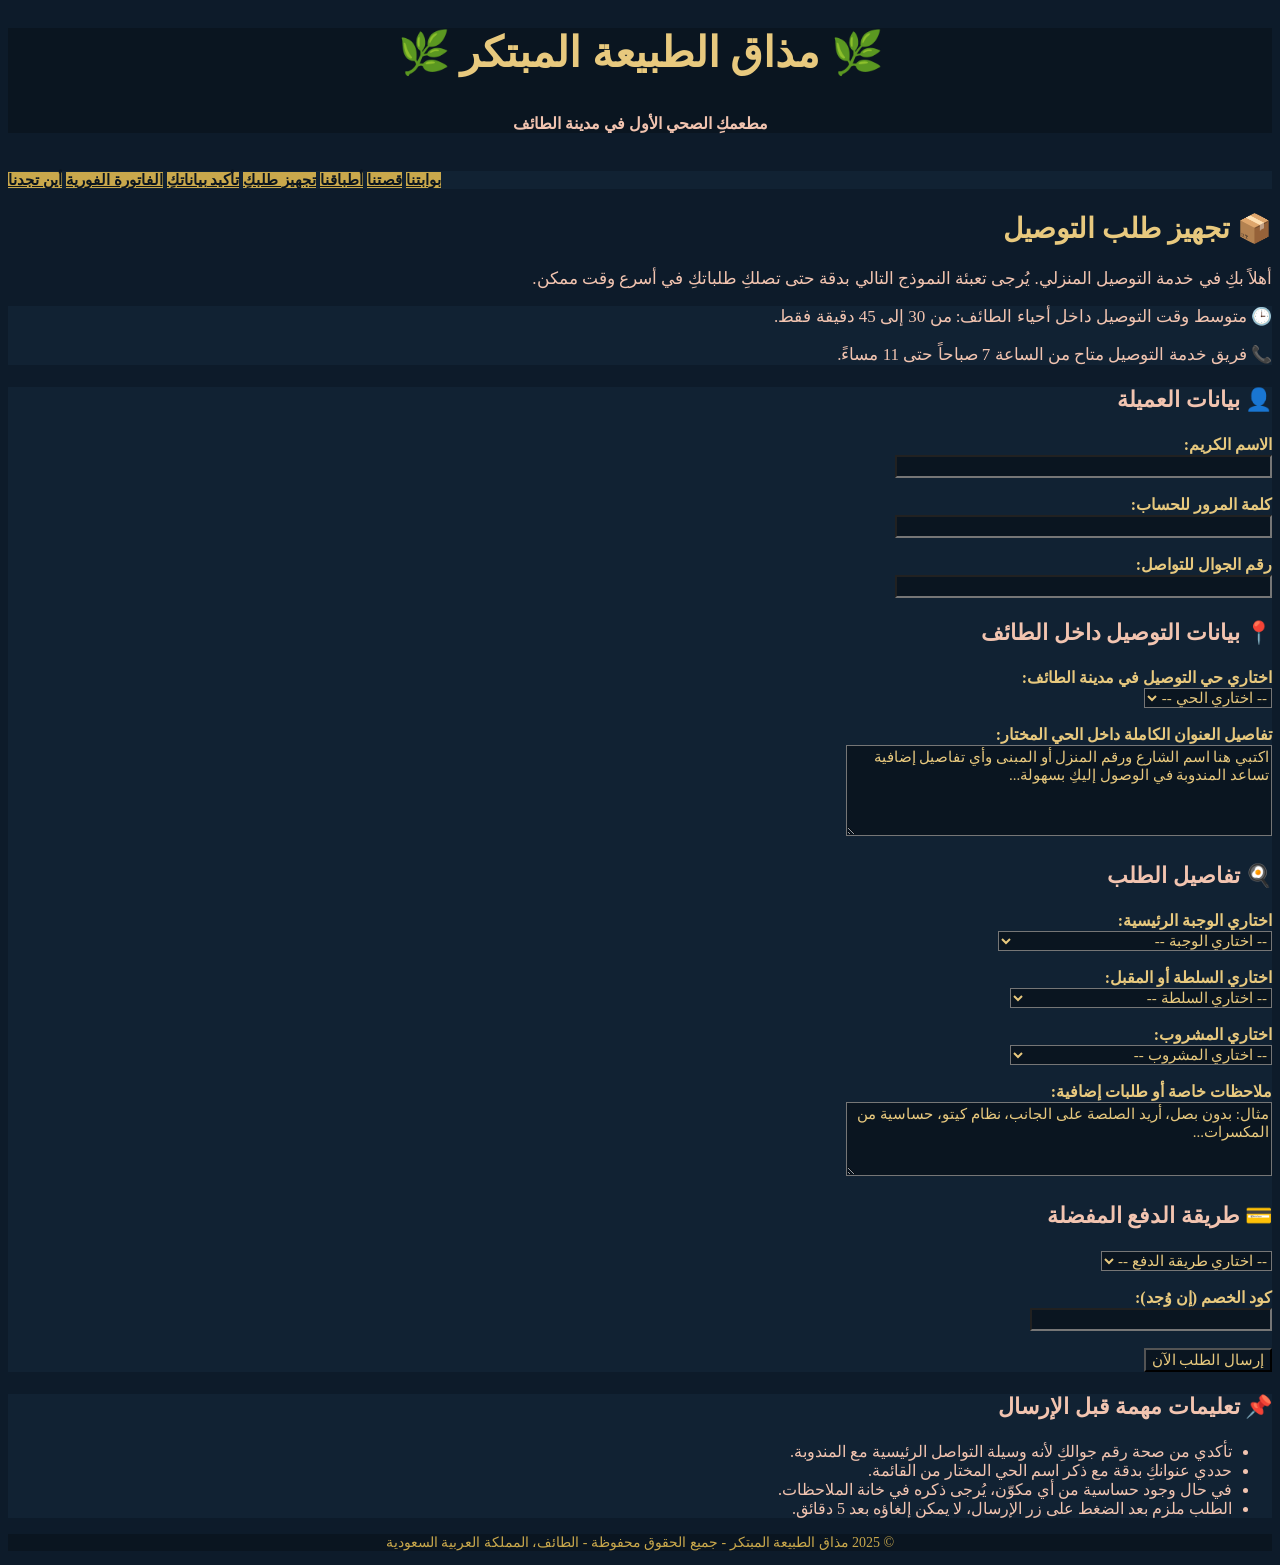
<file: order.html>
<!DOCTYPE html>
<html>
<head>
<meta charset="UTF-8">
<title>مذاق الطبيعة المبتكر - تجهيز طلبكِ</title>
<link rel="stylesheet" type="text/css" href="style.css">
</head>
<body dir="rtl">

<div class="header">
<h1>&#127807; مذاق الطبيعة المبتكر &#127807;</h1>
<h6>مطعمكِ الصحي الأول في مدينة الطائف</h6>
</div>

<div class="navbar">
<a href="index.html">بوابتنا</a>
<a href="about.html">قصتنا</a>
<a href="menu.html">أطباقنا</a>
<a href="order.html">تجهيز طلبكِ</a>
<a href="check.html">تأكيد بياناتكِ</a>
<a href="calc.html">الفاتورة الفورية</a>
<a href="branches.html">أين تجدنا</a>

</div>

<div class="content">

<h2>&#128230; تجهيز طلب التوصيل</h2>
<p>أهلاً بكِ في خدمة التوصيل المنزلي. يُرجى تعبئة النموذج التالي بدقة حتى تصلكِ طلباتكِ في أسرع وقت ممكن.</p>

<div class="welcome-box">
<p>&#128338; متوسط وقت التوصيل داخل أحياء الطائف: من 30 إلى 45 دقيقة فقط.</p>
<p>&#128222; فريق خدمة التوصيل متاح من الساعة 7 صباحاً حتى 11 مساءً.</p>
</div>

<div class="about-box">

<form>

<h3>&#128100; بيانات العميلة</h3>

<p>
<span class="gold-label">الاسم الكريم: </span>
<br>
<input type="text" name="customer_name" size="40">
</p>

<p>
<span class="gold-label">كلمة المرور للحساب: </span>
<br>
<input type="password" name="customer_password" size="40">
</p>

<p>
<span class="gold-label">رقم الجوال للتواصل: </span>
<br>
<input type="text" name="customer_phone" size="40">
</p>

<h3>&#128205; بيانات التوصيل داخل الطائف</h3>

<p>
<span class="gold-label">اختاري حي التوصيل في مدينة الطائف: </span>
<br>
<select name="delivery_area">
<option value="">-- اختاري الحي --</option>
<option value="shahar">حي شهار</option>
<option value="hawiya">حي الحوية</option>
<option value="sidad">حي السداد</option>
<option value="qurwa">حي قروى</option>
</select>
</p>

<p>
<span class="gold-label">تفاصيل العنوان الكاملة داخل الحي المختار: </span>
<br>
<textarea name="address_details" rows="5" cols="45">اكتبي هنا اسم الشارع ورقم المنزل أو المبنى وأي تفاصيل إضافية تساعد المندوبة في الوصول إليكِ بسهولة...</textarea>
</p>

<h3>&#127859; تفاصيل الطلب</h3>

<p>
<span class="gold-label">اختاري الوجبة الرئيسية: </span>
<br>
<select name="main_meal">
<option value="">-- اختاري الوجبة --</option>
<option value="chicken_shahar">دجاج الشهار المشوي بالكركم - 55 ريال</option>
<option value="fish_sidad">سمك السداد المطهو بالبخار - 65 ريال</option>
<option value="quinoa_qurwa">كينوا قروى بالخضار الموسمية - 48 ريال</option>
<option value="lentil_hawiya">عدس الحوية الأحمر بالليمون - 38 ريال</option>
<option value="turkey_shahar">صدر ديك رومي شهار بالأعشاب - 60 ريال</option>
</select>
</p>

<p>
<span class="gold-label">اختاري السلطة أو المقبل: </span>
<br>
<select name="starter">
<option value="">-- اختاري السلطة --</option>
<option value="royal_salad">سلطة الطائف الملكية - 32 ريال</option>
<option value="hummus_qurwa">حمص قروى الكريمي - 22 ريال</option>
<option value="taboula_sidad">تبولة السداد بالخضار الطازجة - 26 ريال</option>
<option value="no_starter">بدون مقبل</option>
</select>
</p>

<p>
<span class="gold-label">اختاري المشروب: </span>
<br>
<select name="drink">
<option value="">-- اختاري المشروب --</option>
<option value="pomegranate">عصير الرمان الطائفي الطازج - 20 ريال</option>
<option value="laban_mint">لبن الشهار بالنعناع الجبلي - 15 ريال</option>
<option value="green_smoothie">سموذي الخضار الأخضر - 25 ريال</option>
<option value="no_drink">بدون مشروب</option>
</select>
</p>

<p>
<span class="gold-label">ملاحظات خاصة أو طلبات إضافية: </span>
<br>
<textarea name="special_notes" rows="4" cols="45">مثال: بدون بصل، أريد الصلصة على الجانب، نظام كيتو، حساسية من المكسرات...</textarea>
</p>

<h3>&#128179; طريقة الدفع المفضلة</h3>

<p>
<select name="payment_method">
<option value="">-- اختاري طريقة الدفع --</option>
<option value="cash">الدفع نقداً عند الاستلام</option>
<option value="stc_pay">STC Pay</option>
<option value="apple_pay">Apple Pay</option>
<option value="mada">بطاقة مدى</option>
</select>
</p>

<p>
<span class="gold-label">كود الخصم (إن وُجد): </span>
<br>
<input type="text" name="discount_code" size="25">
</p>

<p>
<input type="submit" value="إرسال الطلب الآن">
</p>

</form>

</div>

<div class="welcome-box">
<h3>&#128204; تعليمات مهمة قبل الإرسال</h3>
<ul>
<li>تأكدي من صحة رقم جوالكِ لأنه وسيلة التواصل الرئيسية مع المندوبة.</li>
<li>حددي عنوانكِ بدقة مع ذكر اسم الحي المختار من القائمة.</li>
<li>في حال وجود حساسية من أي مكوّن، يُرجى ذكره في خانة الملاحظات.</li>
<li>الطلب ملزم بعد الضغط على زر الإرسال، لا يمكن إلغاؤه بعد 5 دقائق.</li>
</ul>
</div>

</div>

<div class="footer">
<p>&#169; 2025 مذاق الطبيعة المبتكر - جميع الحقوق محفوظة - الطائف، المملكة العربية السعودية</p>
</div>

</body>
</html>
</file>
<file: style.css>
body {
    background-color: #0d1b2a;
    font-family: "Georgia", serif;
    color: #e8c97e;
    text-align: right;
}

h1 {
    font-family: "Georgia", serif;
    font-size: 42px;
    font-weight: bold;
    color: #e8c97e;
    text-align: center;
    background-color: #0a1520;
}

h2 {
    font-family: "Georgia", serif;
    font-size: 28px;
    font-weight: bold;
    color: #e8c97e;
    text-align: right;
}

h3 {
    font-family: "Georgia", serif;
    font-size: 22px;
    font-weight: bold;
    color: #f2c4b0;
    text-align: right;
}
div.header h6 {
    text-align: center;
    color: #f2c4b0;
    font-size: 16px;
}

p {
    font-family: "Georgia", serif;
    font-size: 17px;
    color: #f2c4b0;
    text-align: right;
}

a {
    font-family: "Georgia", serif;
    font-size: 16px;
    font-weight: bold;
    color: #0a1520;
    background-color: #e8c97e;
    text-align: center;
}

div.header {
    background-color: #0a1520;
    text-align: center;
}
div.header p {
    text-align: center !important;
}

div.navbar {
    background-color: #112233;
    text-align: left;
}

div.navbar a {
    background-color: #c9a84c;
    color: #0a1520;
    font-family: "Georgia", serif;
    font-size: 15px;
    font-weight: bold;
    text-align: center;
}

div.content {
    background-color: #0d1b2a;
    text-align: right;
}

div.footer {
    background-color: #0a1520;
    text-align: center;
}

div.footer p {
    color: #c9a84c;
    font-size: 14px;
    text-align: center;
}

table {
    background-color: #112233;
    font-family: "Georgia", serif;
    font-size: 15px;
    text-align: right;
}

th {
    background-color: #c9a84c;
    color: #0a1520;
    font-weight: bold;
    font-size: 16px;
    text-align: center;
}

td {
    color: #f2c4b0;
    text-align: center;
    background-color: #0d1b2a;
}

td.gold {
    background-color: #c9a84c;
    color: #0a1520;
    font-weight: bold;
}

td.navy {
    background-color: #112233;
    color: #e8c97e;
}

td.rose {
    background-color: #3d1c2b;
    color: #f2c4b0;
}

ul {
    text-align: right;
    font-family: "Georgia", serif;
    font-size: 16px;
    color: #f2c4b0;
}

ol {
    text-align: right;
    font-family: "Georgia", serif;
    font-size: 16px;
    color: #f2c4b0;
}

li {
    color: #f2c4b0;
    font-size: 16px;
    font-family: "Georgia", serif;
}

form {
    background-color: #112233;
    text-align: right;
}

input {
    background-color: #0a1520;
    color: #e8c97e;
    font-family: "Georgia", serif;
    font-size: 15px;
}

select {
    background-color: #0a1520;
    color: #e8c97e;
    font-family: "Georgia", serif;
    font-size: 15px;
}

option {
    background-color: #112233;
    color: #f2c4b0;
    font-family: "Georgia", serif;
    font-size: 15px;
}

textarea {
    background-color: #0a1520;
    color: #e8c97e;
    font-family: "Georgia", serif;
    font-size: 15px;
}

span.gold-label {
    color: #e8c97e;
    font-weight: bold;
    font-size: 16px;
    font-family: "Georgia", serif;
}

span.rose-label {
    color: #f2c4b0;
    font-size: 15px;
    font-family: "Georgia", serif;
}

div.clear {
    float: right;
}

img {
    text-align: center;
}

div.branch-box {
    background-color: #112233;
    text-align: right;
}
div.branch-box h3 {
    color: #e8c97e;
    font-size: 20px;
    font-weight: bold;
}

div.branch-box p {
    color: #f2c4b0;
    font-size: 15px;
}

div.welcome-box {
    background-color: #112233;
    text-align: right;
}

div.welcome-box h2 {
    color: #e8c97e;
}

div.welcome-box p {
    color: #f2c4b0;
    font-size: 17px;
}

div.about-box {
    background-color: #112233;
    text-align: right;
}

div.calc-box {
    background-color: #112233;
    text-align: right;
}

div.calc-box h2 {
    color: #e8c97e;
}

div.check-box {
    background-color: #112233;
    text-align: right;
}

div.check-box h2 {
    color: #e8c97e;
}
</file>
